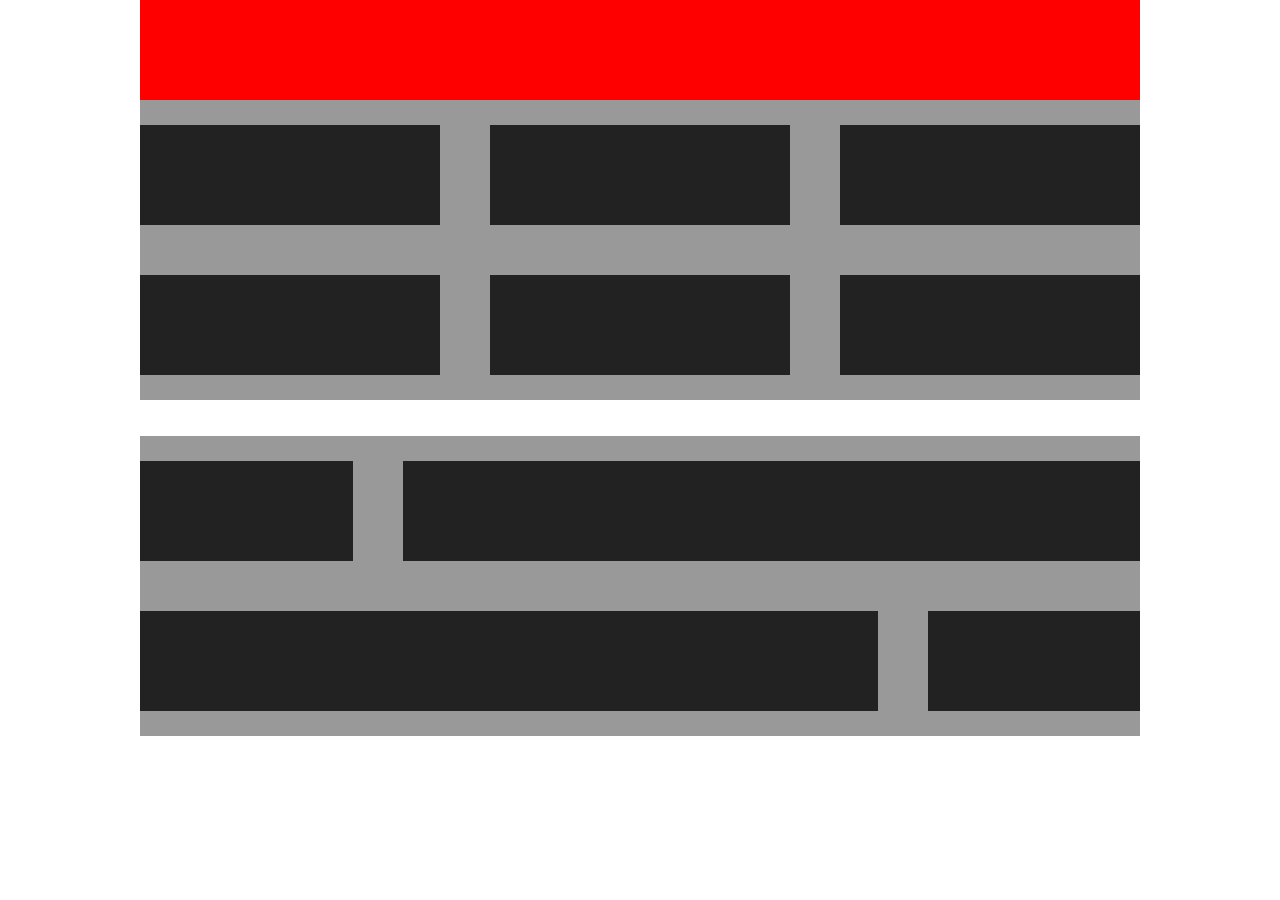
<file: html_css_js/index.html>
<!DOCTYPE html>
<html>
  <head>
    <meta charset="utf-8">
    <title>Javascript</title>
    <link rel="stylesheet" href="css/style.css">
  </head>
  <body>
    <div class="container">
      <div class="red">

      </div>
    </div>
    <div class="container">
      <div class="grid-row clearfix">
        <div class="col-x3">
          <div class="content"></div>
        </div>
        <div class="col-x3">
          <div class="content"></div>
        </div>
        <div class="col-x3">
          <div class="content"></div>
        </div>
        <div class="col-x3">
          <div class="content"></div>
        </div>
        <div class="col-x3">
          <div class="content"></div>
        </div>
        <div class="col-x3">
          <div class="content"></div>
        </div>
      </div>
    </div>

    <br>
    <br>
<!--
    <div class="container">
      <div class="grid-row clearfix">
        <div class="col-x5">
          <div class="content"></div>
        </div>
        <div class="col-x5">
          <div class="content"></div>
        </div>
        <div class="col-x5">
          <div class="content"></div>
        </div>
        <div class="col-x5">
          <div class="content"></div>
        </div>
        <div class="col-x5">
          <div class="content"></div>
        </div>
        <div class="col-x5">
          <div class="content"></div>
        </div>
      </div>
    </div> -->


    <div class="container">
      <div class="grid-row clearfix">
        <div class="col-4">
          <div class="content"></div>
        </div>
        <div class="col-8">
          <div class="content"></div>
        </div>
        <div class="col-8">
          <div class="content"></div>
        </div>
        <div class="col-4">
          <div class="content"></div>
        </div>

      </div>
    </div>


    <!-- Javascript files -->
    <script src="https://cdnjs.cloudflare.com/ajax/libs/jquery/3.2.1/jquery.js"></script>
    <script src="js/script.js"></script>
  </body>
</html>
</file>
<file: html_css_js/css/style.css>
* {
  box-sizing: border-box;
}

body {
  margin: 0;
}
.clearfix::before,
.clearfix::after {
  content: "";
  display: table;
}
.clearfix::after {
  clear: both;
}
.container {
  max-width: 1000px;
  margin: 0 auto;
  background: #999;
}
.grid-row {
  margin-left: -25px;
  margin-right: -25px;
  /*background: blue;*/
}
.col-x3 {
  width: 33.33%;
  float: left;
  padding: 25px 25px;
}
.col-x5 {
  width: 20%;
  float: left;
  padding: 25px 25px;
}
.content {
  background: #222;
  height: 100px;
}
.red {
  background: red;
  width: 100%;
  height: 100px;
}
.col-4 {
  float: left;
  width: 25%;
  padding: 25px 25px;

}
.col-8 {
  float: left;
  width: 75%;
  padding: 25px 25px;

}
</file>
